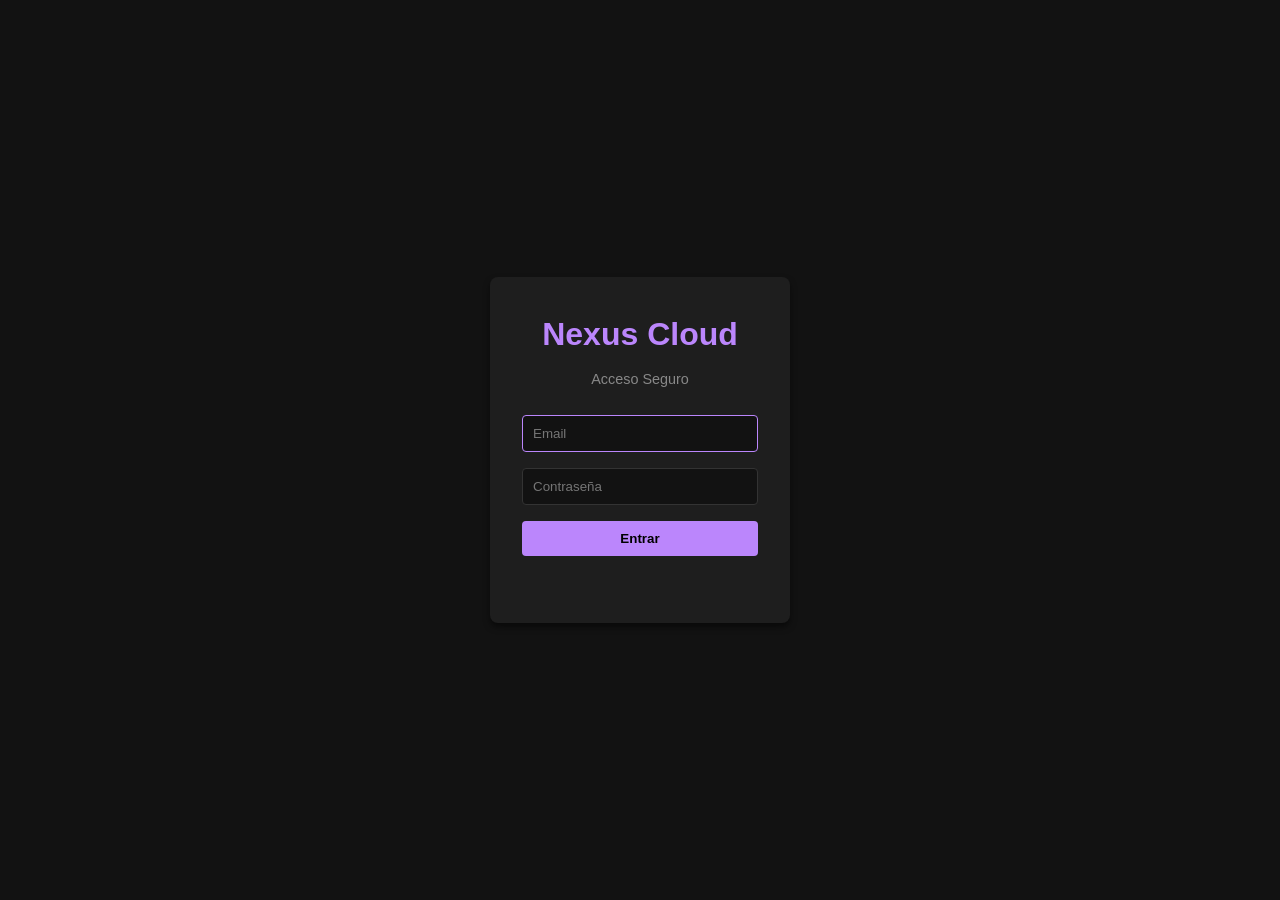
<file: cloud_backend/static/index.html>
<!DOCTYPE html>
<html lang="es">
<head>
    <meta charset="UTF-8">
    <meta name="viewport" content="width=device-width, initial-scale=1.0">
    <title>Nexus Cloud</title>
    <link rel="stylesheet" href="styles.css">
</head>
<body>
    <!-- Login Screen -->
    <div id="login-screen" class="screen">
        <div class="login-card">
            <h1>Nexus Cloud</h1>
            <p>Acceso Seguro</p>
            <form id="login-form">
                <input type="email" id="email" placeholder="Email" required autofocus>
                <input type="password" id="password" placeholder="Contraseña" required>
                <button type="submit">Entrar</button>
            </form>
            <div id="login-error" class="error-msg"></div>
        </div>
    </div>

    <!-- Main App Screen -->
    <div id="app-screen" class="screen hidden">
        <header>
            <div class="logo">Nexus Cloud</div>
            <div class="header-actions">
                <button id="btn-new-record" class="btn-primary">➕ Nuevo</button>
                <button id="btn-logout" class="btn-secondary">🚪 Salir</button>
            </div>
        </header>

        <main>
            <!-- Search Bar -->
            <div class="search-container">
                <input type="text" id="search-input" placeholder="Buscar... (ej. t:docs, o:vdesc, python)">
            </div>

            <div id="global-error" class="error-msg hidden"></div>

            <!-- Records List -->
            <div class="list-container">
                <table id="records-table">
                    <thead>
                        <tr>
                            <th>ID</th>
                            <th>Tipo</th>
                            <th>Título</th>
                            <th>Creación</th>
                            <th>Última Vista</th>
                            <th>Info/Ruta</th>
                        </tr>
                    </thead>
                    <tbody id="records-tbody">
                        <!-- Filled via JS -->
                    </tbody>
                </table>
                <div class="pagination">
                    <button id="btn-prev">Anterior</button>
                    <span id="page-indicator">Pág. 1</span>
                    <button id="btn-next">Siguiente</button>
                </div>
            </div>
        </main>
    </div>

    <!-- Modal Form (Create/Edit) -->
    <div id="record-modal" class="modal hidden">
        <div class="modal-content">
            <h2 id="modal-title">Nuevo Registro</h2>
            <form id="record-form">
                <label>Título:</label>
                <input type="text" id="form-title" required>
                
                <label>Tipo:</label>
                <select id="form-type">
                    <option value="note">note (Nota de Texto)</option>
                    <option value="web">web (Artículo Web)</option>
                    <option value="youtube">youtube (Video Corto/URL)</option>
                    <!-- 'file' omitido intencionalmente por Data Isolation -->
                </select>

                <label>Contenido / URL:</label>
                <textarea id="form-content" rows="4"></textarea>

                <label>Descripción:</label>
                <input type="text" id="form-desc">
                
                <label>Etiquetas (separadas por coma):</label>
                <input type="text" id="form-tags" placeholder="ej. AI, python, docs">

                <div class="modal-actions">
                    <button type="button" id="btn-cancel-modal" class="btn-secondary">Cancelar</button>
                    <button type="submit" class="btn-primary">Guardar Nube</button>
                </div>
            </form>
            <div id="modal-error" class="error-msg"></div>
        </div>
    </div>

    <script src="app.js"></script>
</body>
</html>
</file>
<file: cloud_backend/static/styles.css>
:root {
    --bg-dark: #121212;
    --bg-card: #1e1e1e;
    --text-main: #e0e0e0;
    --text-muted: #888;
    --accent: #bb86fc;
    --accent-hover: #9965f4;
    --border: #333;
    --error: #cf6679;
}

* { box-sizing: border-box; margin: 0; padding: 0; }

body {
    font-family: -apple-system, BlinkMacSystemFont, "Segoe UI", Roboto, Helvetica, Arial, sans-serif;
    background-color: var(--bg-dark);
    color: var(--text-main);
    line-height: 1.6;
}

.hidden { display: none !important; }

/* --- LOGIN SCREEN --- */
#login-screen {
    height: 100vh;
    display: flex;
    justify-content: center;
    align-items: center;
}

.login-card {
    background: var(--bg-card);
    padding: 2rem;
    border-radius: 8px;
    box-shadow: 0 4px 6px rgba(0,0,0,0.5);
    text-align: center;
    width: 300px;
}

.login-card h1 { color: var(--accent); margin-bottom: 0.5rem; }
.login-card p { color: var(--text-muted); margin-bottom: 1.5rem; font-size: 0.9rem; }

form { display: flex; flex-direction: column; gap: 1rem; }
input, select, textarea {
    padding: 10px;
    border: 1px solid var(--border);
    border-radius: 4px;
    background: var(--bg-dark);
    color: var(--text-main);
}
input:focus, select:focus, textarea:focus {
    outline: none;
    border-color: var(--accent);
}

button {
    padding: 10px;
    border: none;
    border-radius: 4px;
    background: var(--accent);
    color: #000;
    font-weight: bold;
    cursor: pointer;
    transition: background 0.2s;
}
button:hover { background: var(--accent-hover); }

.error-msg {
    color: var(--error);
    font-size: 0.85rem;
    margin-top: 1rem;
    min-height: 1.2rem;
}

/* --- APP SCREEN --- */
header {
    display: flex;
    justify-content: space-between;
    align-items: center;
    padding: 1rem 2rem;
    background: var(--bg-card);
    border-bottom: 1px solid var(--border);
}
.logo { font-size: 1.2rem; font-weight: bold; color: var(--accent); }
.header-actions { display: flex; gap: 1rem; }
.btn-secondary { background: transparent; border: 1px solid var(--border); color: var(--text-main); }
.btn-secondary:hover { background: var(--border); }

main { padding: 2rem; max-width: 1200px; margin: 0 auto; }

.search-container input {
    width: 100%;
    padding: 12px;
    font-size: 1.1rem;
    margin-bottom: 1.5rem;
}

/* --- TABLE --- */
.list-container { overflow-x: auto; }
table {
    width: 100%;
    border-collapse: collapse;
    background: var(--bg-card);
    border-radius: 8px;
    overflow: hidden;
}
th, td { padding: 12px 15px; text-align: left; border-bottom: 1px solid var(--border); }
th { background: #2a2a2a; color: var(--text-muted); font-weight: 500; }
tr:hover { background: #2a2a2a; }
.cursor-pointer { cursor: pointer; }

.type-badge {
    padding: 3px 8px;
    border-radius: 12px;
    font-size: 0.8rem;
    background: #444;
}

.pagination {
    display: flex;
    justify-content: center;
    align-items: center;
    gap: 1.5rem;
    margin-top: 1.5rem;
}

/* --- MODAL --- */
.modal {
    position: fixed;
    top: 0; left: 0; right: 0; bottom: 0;
    background: rgba(0,0,0,0.8);
    display: flex;
    justify-content: center;
    align-items: center;
    z-index: 1000;
}
.modal-content {
    background: var(--bg-card);
    padding: 2rem;
    border-radius: 8px;
    width: 90%;
    max-width: 500px;
}
.modal-content h2 { margin-bottom: 1.5rem;}
.modal-content label { font-size: 0.9rem; color: var(--text-muted); margin-top: 0.5rem;}
.modal-actions { margin-top: 1.5rem; display: flex; justify-content: flex-end; gap: 1rem; }

/* Responsive Android */
@media (max-width: 600px) {
    main { padding: 1rem; }
    th, td { padding: 8px 10px; }
}
</file>
